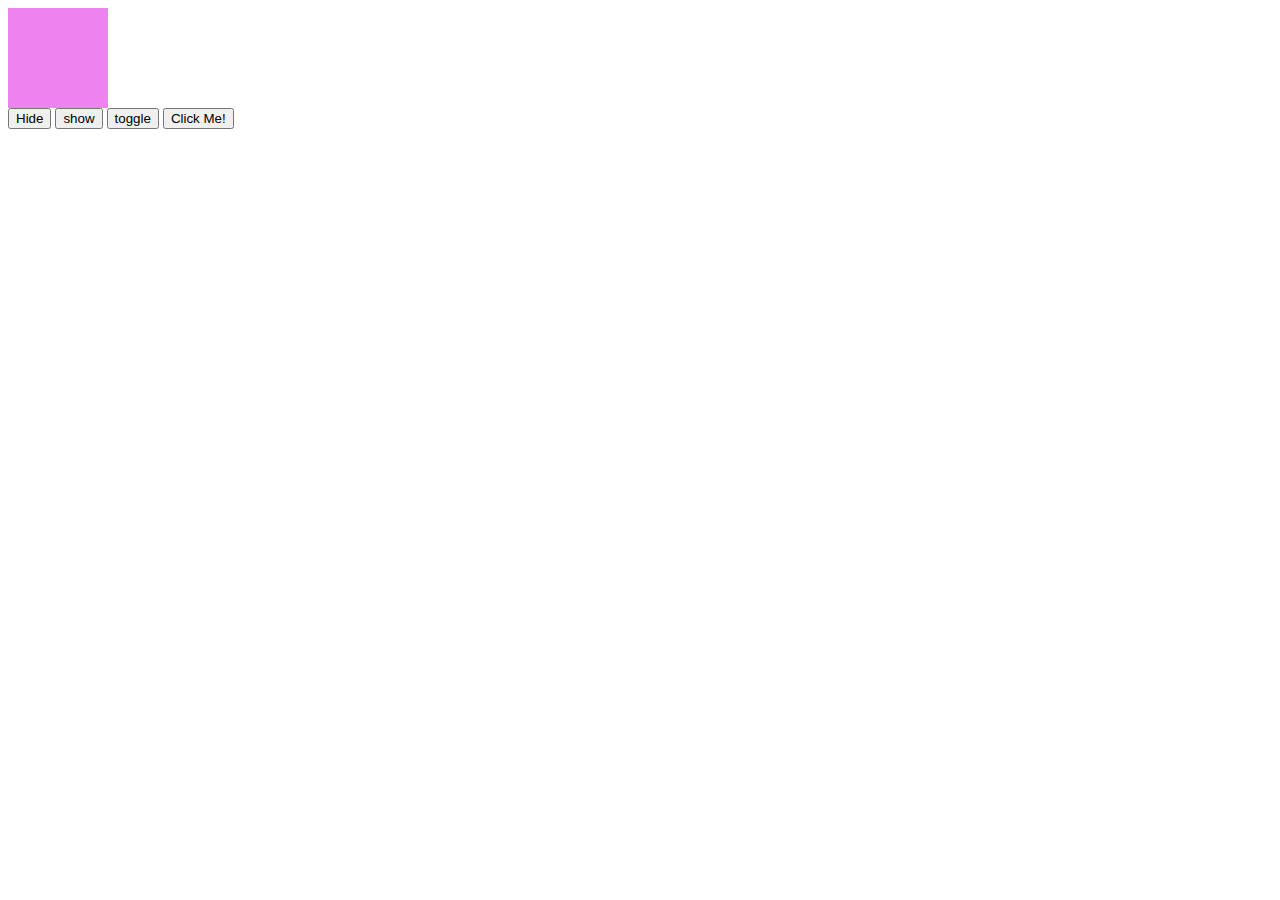
<file: Jquery/index.html>
<!DOCTYPE html>
<html lang="en">
<head>
    <meta charset="UTF-8">
    <meta http-equiv="X-UA-Compatible" content="IE=edge">
    <meta name="viewport" content="width=device-width, initial-scale=1.0">
    <title>Jquery</title>
    <script src="https://ajax.googleapis.com/ajax/libs/jquery/3.6.3/jquery.min.js"></script>
    <style>
        .block{
            width: 100px;
            height: 100px;
            background-color: violet;
            position: relative;
        }
        
    </style>
</head>
<body>


    
<div id="box" class="block"></div>
<button id="hide">Hide</button>
<button id="show">show</button>
<button id="toggle">toggle</button>
<button id="on">Click Me!</button>

    <script>

     

        $(document).ready(()=>{


               // $('#hide').click(()=>{
        //     $('#box').hide(1000);
        // })

        // $('#hide').dblclick(()=>{
        //     $('#box').hide(1000);
        // })
        // $('#hide').mousedown(()=>{
        //     $('#box').hide(1000);
        // })
        // $('#hide').mouseenter(()=>{
        //     $('#box').hide(1000);
        // })
        // $('#hide').mouseleave(()=>{
        //     $('#box').hide(1000);
        // })
        // $('#hide').mousemove(()=>{
        //     $('#box').hide(1000);
        // })
        // $('#hide').mouseout(()=>{
        //     $('#box').hide(1000);
        // })
        // $('#hide').mouseover(()=>{
        //     $('#box').hide(1000);
        // })
        // $('#hide').mouseup(()=>{
        //     $('#box').hide(1000);
        // })



        // $('#hide').click(()=>{
        //     $('#box').fadeOut(1000);
        // })
        // $('#show').click(()=>{
        //     $('#box').fadeIn(1000);
        // })
        // $('#toggle').click(()=>{
        //     $('#box').toggle(1000);
        // })
        // $('#toggle').click(()=>{
        //     $('#box').toggle(1000);
        // })
        // $('#toggle').click(()=>{
        //     $('#box').fadeTo(1000,0.5);
        // })
        // $('#toggle').click(()=>{
        //     $('#box').fadeToggle(1000);
        // })
        // $('#hide').hover(()=>{
        //     $('#box').slideUp(1000);
        // })
        // $('#show').click(()=>{
        //     $('#box').slideDown(1000);
        // })
        // $('#toggle').click(()=>{
        //     $('#box').slideToggle(1000);
        // })




        //     $('#on').on({
        //     click: ()=>{
        //         $('#box').hide(1000)
        //     },
        //     mouseenter: ()=>{
        //         $('#box').css('background', 'red')
        //     },
        //     mouseleave: ()=>{
        //         $('#box').css('background', 'purple')

        //     }
        // })



        // $('#box').animate({
        //     left: '300px',
        //     width: '200px'
        // },2000)




        // $('#on').click(()=>{
        //     $('#box').stop()
        // })



        // callback function

        $('#hide').click(()=>{
            $('#box').hide(2000,()=>{
                alert('Your box is hidden')
            })
        })











        })

   



    </script>




    
</body>
</html>
</file>
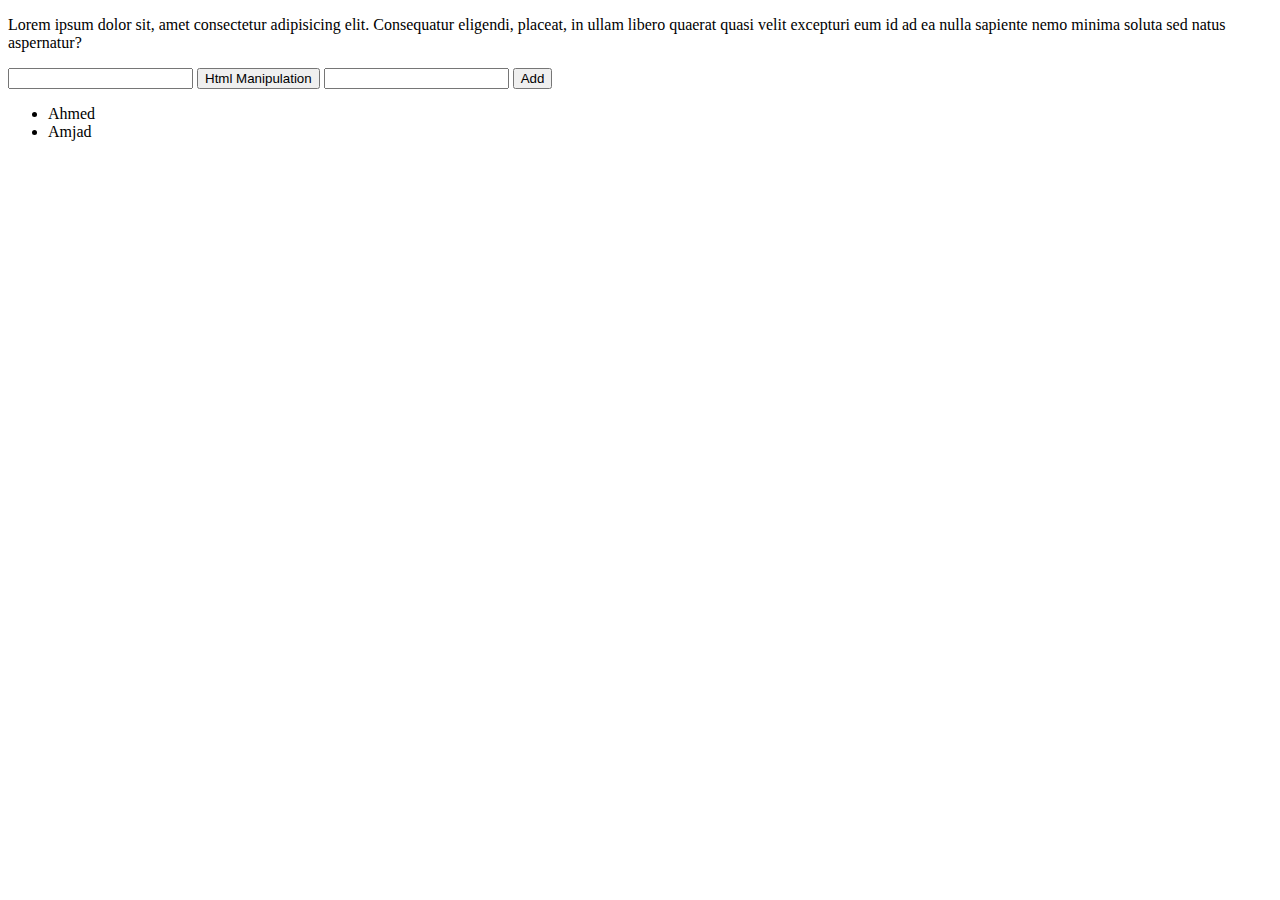
<file: Jquery/htmlManipulation.html>
<!DOCTYPE html>
<html lang="en">

<head>
    <meta charset="UTF-8">
    <meta http-equiv="X-UA-Compatible" content="IE=edge">
    <meta name="viewport" content="width=device-width, initial-scale=1.0">
    <title>Document</title>
    <script src="https://ajax.googleapis.com/ajax/libs/jquery/3.6.4/jquery.min.js"></script>
    <style>

    </style>
</head>

<body>


    <div class="parent">
        <p class="child"> Lorem ipsum dolor sit, amet consectetur adipisicing elit. Consequatur eligendi, placeat, in
            ullam libero quaerat quasi velit excepturi eum id ad ea nulla sapiente nemo minima soluta sed natus
            aspernatur?</p>
    </div>
    <input id="userInput">
    <button id="btn">Html Manipulation</button>


    <input id="userData">
    <button id="addBtn">Add</button>
    <ul id="add">

        <!-- prepend -->
        <li>Ahmed</li>
        <li>Amjad</li>
        <!-- append -->

    </ul>








    <script>

        $(document).ready(() => {


            // for html

            // $('#btn').click(()=>{
            //    let a = $('.parent').html();
            //    console.log(a)
            // })

            $('#btn').click(()=>{
            $('.parent').html('<h1>more info</h1>');
            })


            // for text
            // $('#btn').click(() => {
            //     let a = $('.parent').text();
            //     console.log(a)
            // })


            // for value
            //  $('#btn').click(() => {
            //     let a = $('#userInput').val();
            //     console.log(a)
            // })


            // for attribute
            // $('#btn').click(() => {
            //     let a = $('#userInput').attr({
            //         "type":"password",
            //         "name":"user"
            //     });
            //     console.log(a)
            // })


            // for append
            // $('#addBtn').click(() => {
            //     let data = $('#userData').val()
            //     console.log(data);
            //     $('#add').append(`<li>${data}</li>`)
            // })



            // for prepend

            //    $('#addBtn').click(() => {
            //         let data = $('#userData').val()
            //         console.log(data);

            //         $('#add').prepend(`<li>${data}</li>`)


            //     })




        })




    </script>
</body>

</html>
</file>
